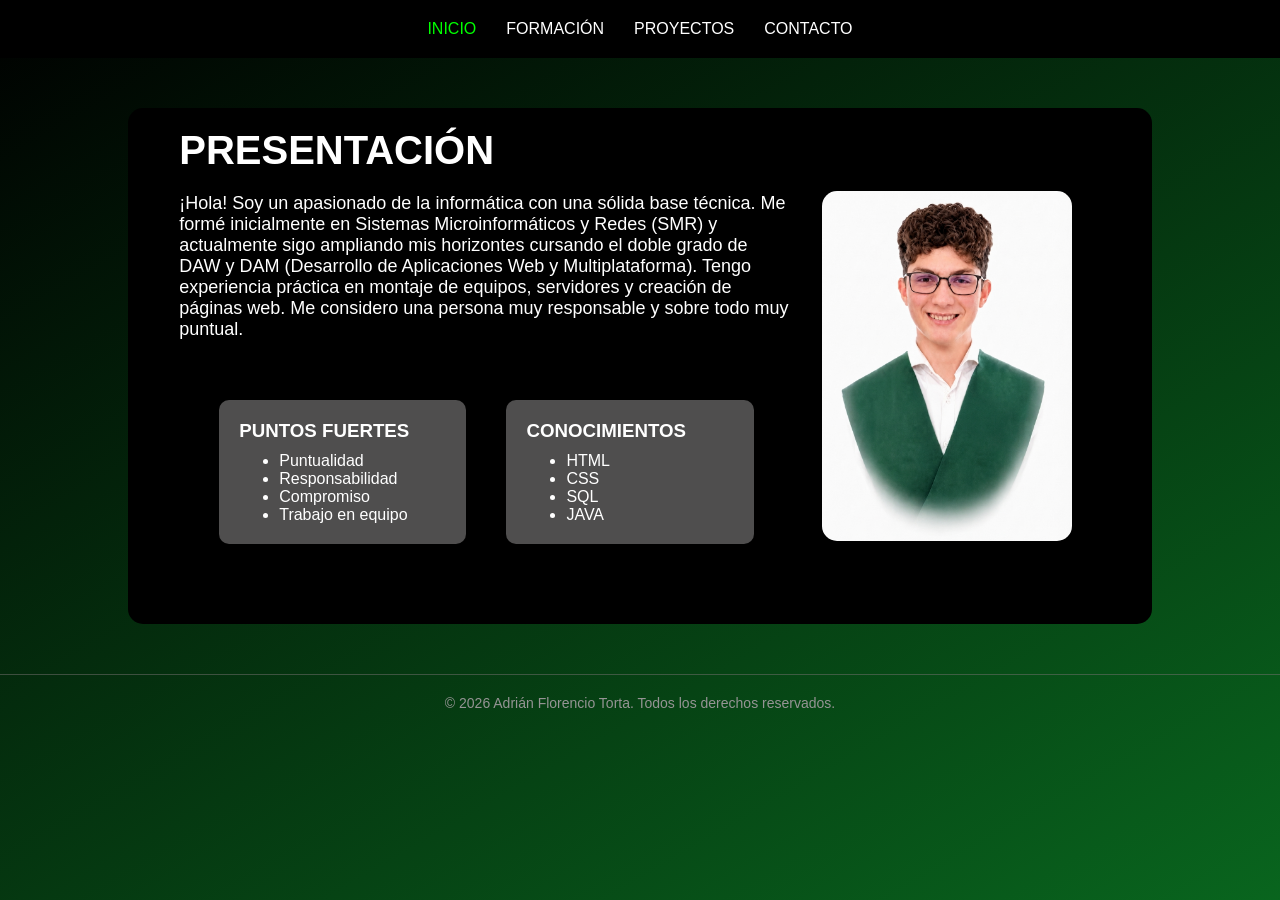
<file: index.html>
<!DOCTYPE html>
<html lang="es">
    <head>
        <meta charset="UTF-8">
        <meta name="viewport" content="width=device-width, initial-scale=1.0">
        <link rel="stylesheet" href="style.css">
        <title>Inicio</title>
    </head>

    <body>

        <nav>
            <a class="active">INICIO</a>
            <a href="formacion.html">FORMACIÓN</a>
            <a href="proyectos.html">PROYECTOS</a>
            <a href="contacto.html">CONTACTO</a>
        </nav>

        <div class="contenedor-padre-index">

            <div class="contenedor-hijo1-index">

                <h1>PRESENTACIÓN</h1>

                <p>¡Hola! Soy un apasionado de la informática con una sólida base técnica.
                Me formé inicialmente en Sistemas Microinformáticos y Redes (SMR) y
                actualmente sigo ampliando mis horizontes cursando el doble grado de DAW y DAM
                (Desarrollo de Aplicaciones Web y Multiplataforma). Tengo experiencia práctica
                en montaje de equipos, servidores y creación de páginas web. Me considero una
                persona muy responsable y sobre todo muy puntual.</p>

                <div class="contenedor-padre-skills">

                    <div class="contenedores-hijos-skills">
                        <h3>PUNTOS FUERTES</h3>

                        <ul>
                            <li>Puntualidad</li>
                            <li>Responsabilidad</li>
                            <li>Compromiso</li>
                            <li>Trabajo en equipo</li>
                        </ul>
                    </div>
                    
                    <div class="contenedores-hijos-skills">
                        <h3>CONOCIMIENTOS</h3>

                        <ul>
                            <li>HTML</li>
                            <li>CSS</li>
                            <li>SQL</li>
                            <li>JAVA</li>
                        </ul>
                    </div>

                </div>

            </div>

            <div class="contenedor-index2">
                <img src="/img/foto-perfil.png" alt="Foto perfil" class="foto-perfil">
            </div>

        </div>

        <footer class="footer-index">
            <p>&copy; 2026 Adrián Florencio Torta. Todos los derechos reservados.</p>
        </footer>
    </body>
</html>
</file>
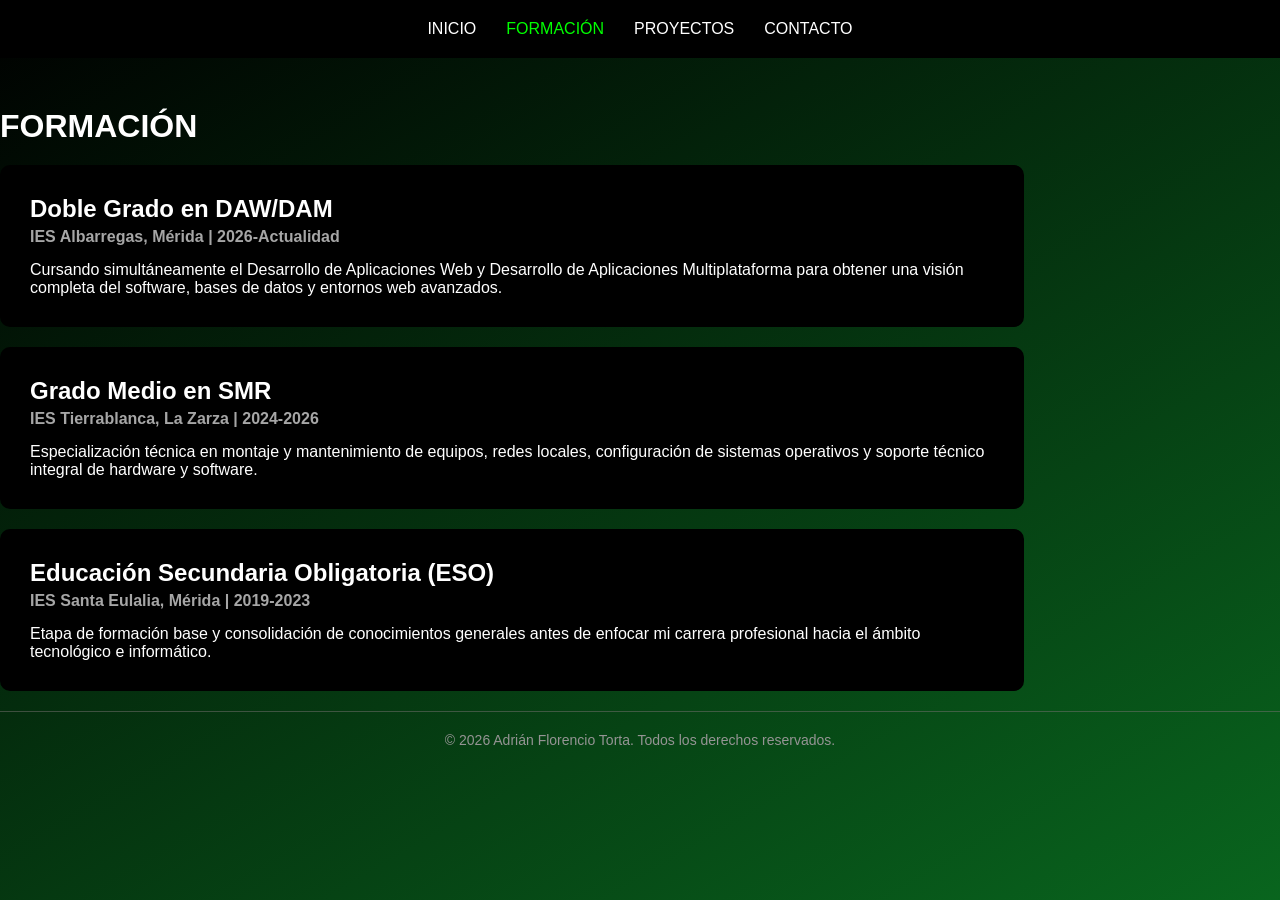
<file: formacion.html>
<!DOCTYPE html>
<html lang="es">
<head>
    <meta charset="UTF-8">
    <meta name="viewport" content="width=device-width, initial-scale=1.0">
    <link rel="stylesheet" href="style.css">
    <title>Formacion</title>
</head>
<body>

    <nav>
        <a href="index.html">INICIO</a>
        <a class="active">FORMACIÓN</a>
        <a href="proyectos.html">PROYECTOS</a>
        <a href="contacto.html">CONTACTO</a>
    </nav>
    
    <div class="contenedor-cards">

        <h1 class="title">FORMACIÓN</h1>
        <div class="contenedor-card">
            <h2>Doble Grado en DAW/DAM</h2>
                <h4>IES Albarregas, Mérida | 2026-Actualidad</h4>

            <p>Cursando simultáneamente el Desarrollo de Aplicaciones Web
            y Desarrollo de Aplicaciones Multiplataforma para obtener una
            visión completa del software, bases de datos y entornos web avanzados.</p>
        </div>

        <div class="contenedor-card">
            <h2>Grado Medio en SMR</h2>
                <h4>IES Tierrablanca, La Zarza | 2024-2026</h4>

            <p>Especialización técnica en montaje y mantenimiento de equipos,
            redes locales, configuración de sistemas operativos y soporte
            técnico integral de hardware y software.</p>
        </div>

        <div class="contenedor-card">
            <h2>Educación Secundaria Obligatoria (ESO)</h2>
                <h4>IES Santa Eulalia, Mérida | 2019-2023</h4>

            <p>Etapa de formación base y consolidación de conocimientos
            generales antes de enfocar mi carrera profesional hacia el
            ámbito tecnológico e informático.</p>
        </div>

    </div>

    <footer class="footer-index">
        <p>&copy; 2026 Adrián Florencio Torta. Todos los derechos reservados.</p>
    </footer>

    <script src="tarjetas.js"></script>
    
</body>
</html>
</file>
<file: style.css>
/* GENERAL */
* {
    font-family: 'Segoe UI', Tahoma, Geneva, Verdana, sans-serif;
    margin: 0;
    padding: 0;
}

body {
    background: linear-gradient(150deg, #000 0%, #09651e 100%);
    background-repeat: no-repeat;
    background-attachment: fixed;
    min-height: 100vh;
    color: #fff;
}

/* MENÚ NAVEGACIÓN */
nav {
    background-color: #000;
    display: flex;
    justify-content: center;
    gap: 30px;
    padding: 20px;
}
    nav a {
        color: #fff;
        text-decoration: none;
        font-weight: 500;
    }
        nav a:hover {
            color: #00ff00;
        }
        .active {
            color: #00ff00;
        }

/* INDEX */
.contenedor-padre-index {
    width: 80%;
    height: auto;
    margin: 50px auto;
    padding: 20px 0px;
    background-color: #000;
    display: flex;
    justify-content: center;
    justify-self: center;
    align-items: center;
    border-radius: 15px;
}

.contenedor-hijo1-index {
    width: 60%;
}
    .contenedor-hijo1-index h1 {
        margin-bottom: 20px;
        font-size: 40px;
    }
    .contenedor-hijo1-index p {
        font-size: 18px;
    }

    .contenedor-padre-skills {
        display: flex;
        margin: 40px auto;
        padding: 20px;
    }
        .contenedores-hijos-skills {
            background-color: #4f4e4e;
            width: 40%;
            margin: 0px 20px;
            padding: 20px;
            border-radius: 10px;
        }
            .contenedores-hijos-skills h3 {
                margin-bottom: 10px;
            }
            .contenedores-hijos-skills ul {
                padding-left: 40px;
            }

.contenedor-index2 {
    width: 30%;
    display: flex;
    justify-content: center;
}
    .foto-perfil {
        width: 250px;
        height: 350px;
        object-fit: cover;
        border-radius: 15px;
    }

/* FORMACION */
.contenedor-cards {
    width: 80%;
    justify-self: center;
    align-items: center;
}
    .contenedor-cards h1 {
        margin-top: 50px;
    }

.contenedor-card {
    background-color: #000;
    height: auto;
    margin: 20px auto;
    padding: 30px;
    border-radius: 10px;
}
    .contenedor-card h4 {
        margin: 5px 0px 15px 0px;
        color: #ffffffa6;
    }

/* FOOTER */
.footer-index {
    text-align: center;
    padding: 20px;
    color: #959494;
    font-size: 14px;
    border-top: 1px solid rgba(121, 115, 115, 0.5);
}
</file>
